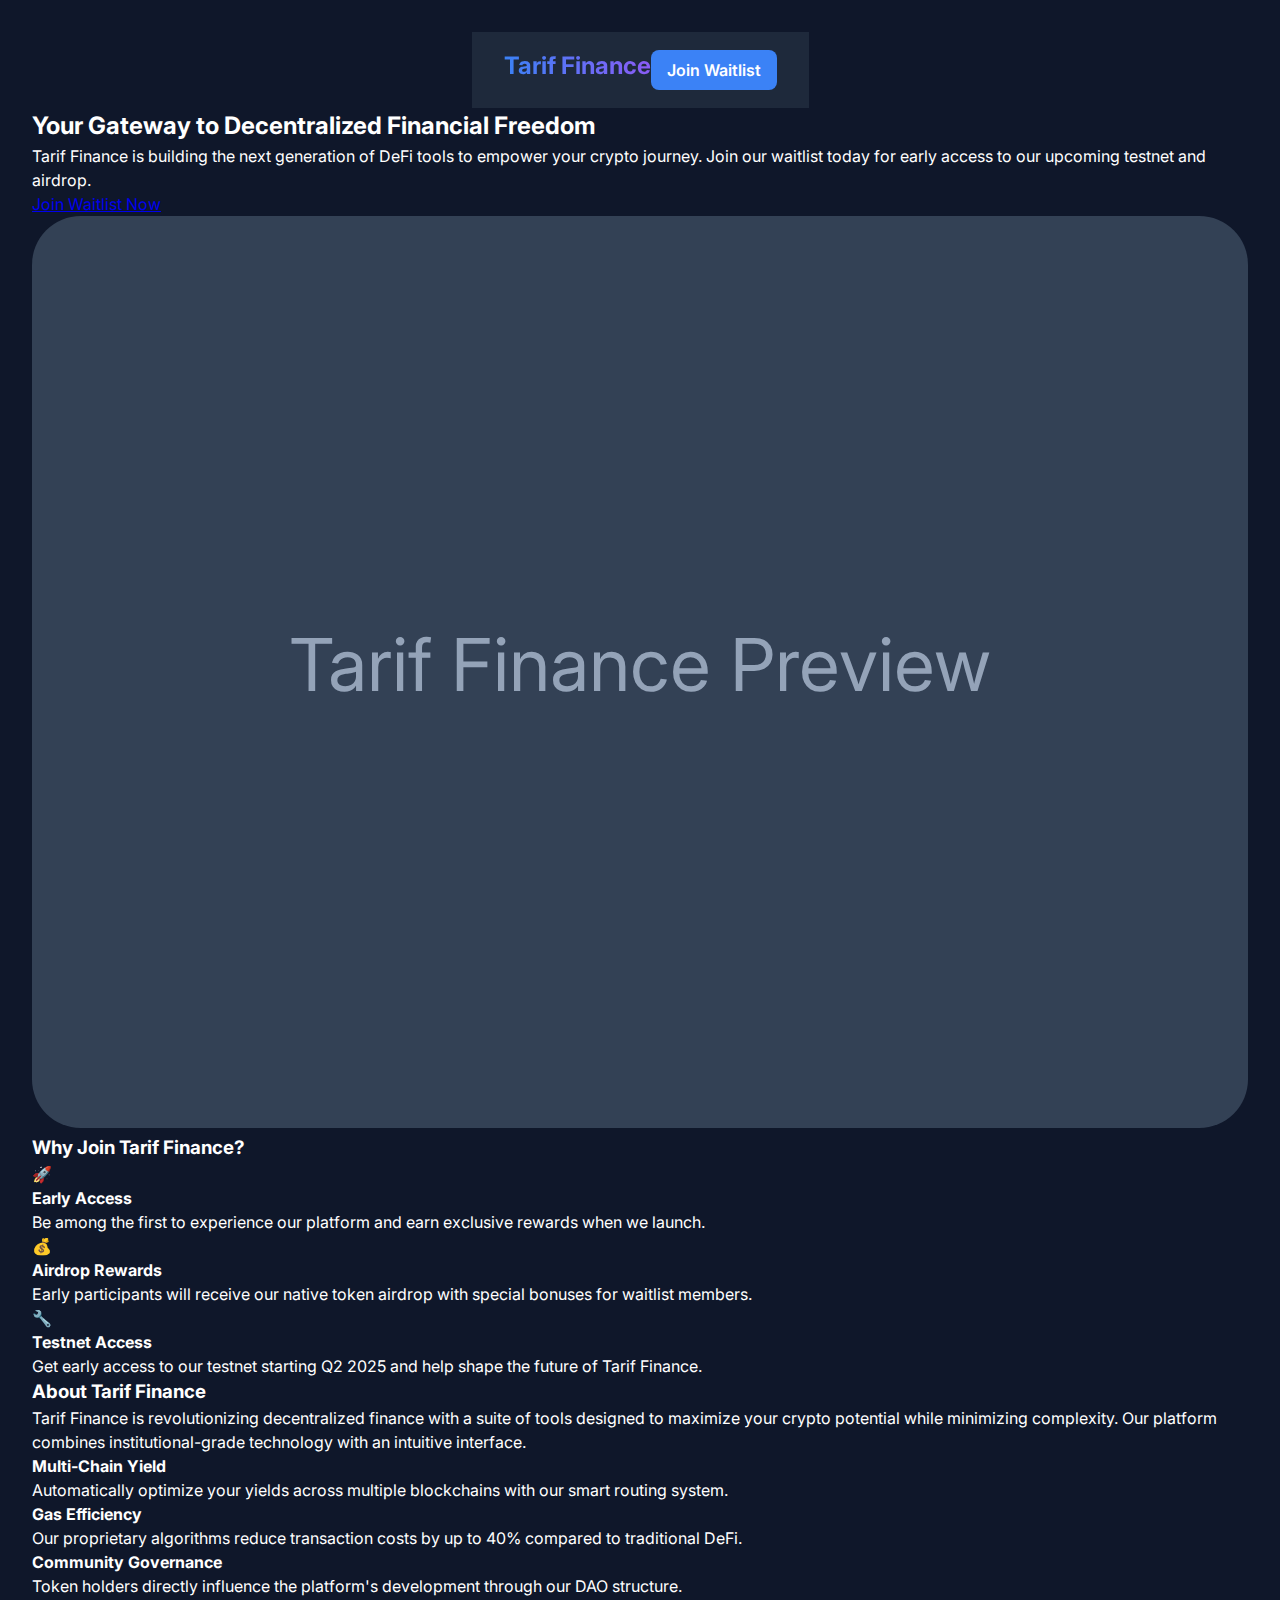
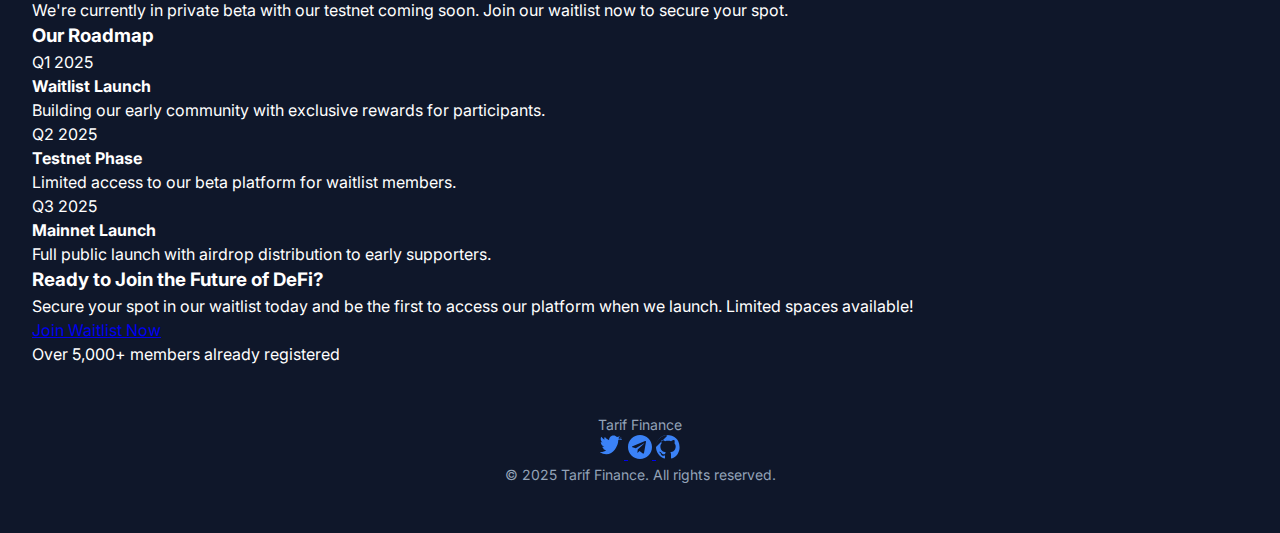
<file: home.html>
<!DOCTYPE html>
<html lang="en">
<head>
    <meta charset="UTF-8">
    <meta name="viewport" content="width=device-width, initial-scale=1.0">
    <title>Tarif Finance - Decentralized Financial Freedom</title>
    <link rel="stylesheet" href="styles.css">
    <link href="https://fonts.googleapis.com/css2?family=Inter:wght@400;500;600;700&display=swap" rel="stylesheet">
</head>
<body>
    <nav class="navbar">
        <div class="container">
            <h1 class="logo">Tarif Finance</h1>
            <a href="waitlist.html" class="nav-btn">Join Waitlist</a>
        </div>
    </nav>

    <main class="home-container">
        <section class="hero">
            <div class="hero-content">
                <h2>Your Gateway to Decentralized Financial Freedom</h2>
                <p class="hero-subtitle">Tarif Finance is building the next generation of DeFi tools to empower your crypto journey. Join our waitlist today for early access to our upcoming testnet and airdrop.</p>
                <a href="waitlist.html" class="cta-btn">Join Waitlist Now</a>
            </div>
            <div class="hero-image">
                <div class="image-placeholder">
                    <svg width="100%" height="100%" viewBox="0 0 400 300" xmlns="http://www.w3.org/2000/svg">
                        <rect width="100%" height="100%" rx="16" fill="var(--input-bg)"/>
                        <text x="50%" y="50%" font-family="Inter" font-size="24" fill="var(--secondary-text)" text-anchor="middle" dominant-baseline="middle">Tarif Finance Preview</text>
                    </svg>
                </div>
            </div>
        </section>

        <section class="features">
            <h3>Why Join Tarif Finance?</h3>
            <div class="features-grid">
                <div class="feature-card">
                    <div class="feature-icon">🚀</div>
                    <h4>Early Access</h4>
                    <p>Be among the first to experience our platform and earn exclusive rewards when we launch.</p>
                </div>
                <div class="feature-card">
                    <div class="feature-icon">💰</div>
                    <h4>Airdrop Rewards</h4>
                    <p>Early participants will receive our native token airdrop with special bonuses for waitlist members.</p>
                </div>
                <div class="feature-card">
                    <div class="feature-icon">🔧</div>
                    <h4>Testnet Access</h4>
                    <p>Get early access to our testnet starting Q2 2025 and help shape the future of Tarif Finance.</p>
                </div>
            </div>
        </section>

        <section class="about">
            <h3>About Tarif Finance</h3>
            <p>Tarif Finance is revolutionizing decentralized finance with a suite of tools designed to maximize your crypto potential while minimizing complexity. Our platform combines institutional-grade technology with an intuitive interface.</p>
            
            <div class="about-highlights">
                <div class="highlight-card">
                    <h4>Multi-Chain Yield</h4>
                    <p>Automatically optimize your yields across multiple blockchains with our smart routing system.</p>
                </div>
                <div class="highlight-card">
                    <h4>Gas Efficiency</h4>
                    <p>Our proprietary algorithms reduce transaction costs by up to 40% compared to traditional DeFi.</p>
                </div>
                <div class="highlight-card">
                    <h4>Community Governance</h4>
                    <p>Token holders directly influence the platform's development through our DAO structure.</p>
                </div>
            </div>
            
            <p class="about-cta">We're currently in private beta with our testnet coming soon. Join our waitlist now to secure your spot.</p>
        </section>

        <section class="timeline">
            <h3>Our Roadmap</h3>
            <div class="timeline-steps">
                <div class="timeline-step current">
                    <div class="step-marker">Q1 2025</div>
                    <div class="step-content">
                        <h4>Waitlist Launch</h4>
                        <p>Building our early community with exclusive rewards for participants.</p>
                    </div>
                </div>
                <div class="timeline-step">
                    <div class="step-marker">Q2 2025</div>
                    <div class="step-content">
                        <h4>Testnet Phase</h4>
                        <p>Limited access to our beta platform for waitlist members.</p>
                    </div>
                </div>
                <div class="timeline-step">
                    <div class="step-marker">Q3 2025</div>
                    <div class="step-content">
                        <h4>Mainnet Launch</h4>
                        <p>Full public launch with airdrop distribution to early supporters.</p>
                    </div>
                </div>
            </div>
        </section>

        <section class="cta-section">
            <h3>Ready to Join the Future of DeFi?</h3>
            <p>Secure your spot in our waitlist today and be the first to access our platform when we launch. Limited spaces available!</p>
            <a href="waitlist.html" class="cta-btn">Join Waitlist Now</a>
            <p class="cta-note">Over 5,000+ members already registered</p>
        </section>
    </main>

    <footer>
        <div class="footer-content">
            <div class="footer-logo">Tarif Finance</div>
            <div class="social-links">
                <a href="https://twitter.com/tariffinance" target="_blank" rel="noopener noreferrer" aria-label="Twitter">
                    <svg width="24" height="24" viewBox="0 0 24 24" fill="none" xmlns="http://www.w3.org/2000/svg">
                        <path d="M22 4.01C21 4.5 20.02 4.76 19 5C19.01 4.25 18.63 3.52 18 3C17.2 2.5 16.16 2.5 15.35 3C14.54 3.5 14.04 4.38 14.05 5.25C14.06 5.62 14.12 6 14.24 6.36C10.28 6.16 6.81 4.62 4.84 2.04C4.43 2.56 4.23 3.22 4.24 3.87C4.26 5.09 5.06 6.13 6.18 6.5C5.5 6.5 4.86 6.3 4.32 5.98V6.03C4.32 7.8 5.66 9.35 7.62 9.72C7.21 9.85 6.77 9.92 6.33 9.92C6.02 9.92 5.72 9.88 5.43 9.82C6.03 11.35 7.48 12.48 9.2 12.51C7.83 13.55 6.14 14.13 4.36 14.13C3.99 14.13 3.63 14.11 3.27 14.07C4.99 15.29 7.11 16 9.39 16C15.05 16 18.2 10.46 18.2 5.71C18.2 5.56 18.2 5.41 18.19 5.26C19.19 4.54 20.03 3.68 20.68 2.69C19.77 3.1 18.81 3.38 17.84 3.5C18.8 2.93 19.46 2.03 19.8 1C18.92 1.5 17.95 1.88 16.94 2.1C16.13 1.18 14.94 0.59 13.65 0.59C11.1 0.59 9.05 2.64 9.05 5.19C9.05 5.56 9.09 5.93 9.17 6.28C5.98 6.09 3.17 4.38 1.29 1.79C0.9 2.42 0.68 3.16 0.68 3.94C0.68 5.43 1.5 6.74 2.74 7.5C2.01 7.5 1.34 7.3 0.76 7V7.05C0.76 9.29 2.27 11.19 4.32 11.64C3.93 11.75 3.52 11.8 3.1 11.8C2.8 11.8 2.51 11.77 2.23 11.71C2.81 13.56 4.51 14.97 6.52 15C4.91 16.36 2.91 17.11 0.77 17.11C0.39 17.11 0.02 17.09 -0.34 17.04C1.69 18.42 3.88 19.2 6.24 19.2C13.64 19.2 17.74 12 17.74 5.75C17.74 5.54 17.74 5.33 17.73 5.12C18.64 4.45 19.44 3.66 20.1 2.76L20.08 2.77C20.12 2.67 20.16 2.58 20.2 2.49C20.96 3.23 21.57 4.11 22 5.08C21.34 4.78 20.66 4.56 19.96 4.42C20.64 3.93 21.22 3.31 21.65 2.6C21 3.17 20.26 3.62 19.47 3.96L19.48 3.96Z" fill="var(--accent-color)"/>
                    </svg>
                </a>
                <a href="https://t.me/tariffinance" target="_blank" rel="noopener noreferrer" aria-label="Telegram">
                    <svg width="24" height="24" viewBox="0 0 24 24" fill="none" xmlns="http://www.w3.org/2000/svg">
                        <path d="M12 0C5.374 0 0 5.373 0 12C0 18.627 5.374 24 12 24C18.627 24 24 18.627 24 12C24 5.373 18.627 0 12 0ZM17.894 7.221L16.011 17.897C15.866 18.581 15.416 18.756 14.842 18.435L11.54 16.003L9.97 17.493C9.825 17.638 9.704 17.759 9.422 17.759L9.676 14.382L16.212 8.521C16.502 8.263 16.15 8.122 15.768 8.38L7.783 13.323L4.427 12.219C3.768 11.998 3.753 11.486 4.574 11.156L17.077 6.079C17.635 5.86 18.119 6.207 17.894 7.221Z" fill="var(--accent-color)"/>
                    </svg>
                </a>
                <a href="https://github.com/tariffinance" target="_blank" rel="noopener noreferrer" aria-label="GitHub">
                    <svg width="24" height="24" viewBox="0 0 24 24" fill="none" xmlns="http://www.w3.org/2000/svg">
                        <path fill-rule="evenodd" clip-rule="evenodd" d="M12 0C5.37 0 0 5.37 0 12C0 17.31 3.435 21.795 8.205 23.385C8.805 23.49 9.03 23.13 9.03 22.815C9.03 22.53 9.015 21.585 9.015 20.58C6 21.135 5.22 19.845 4.98 19.17C4.845 18.825 4.26 17.76 3.75 17.475C3.33 17.25 2.73 16.695 3.735 16.68C4.68 16.665 5.355 17.565 5.58 17.925C6.66 19.845 8.385 19.32 9.075 19.005C9.18 18.12 9.495 17.595 9.84 17.295C7.17 16.995 4.38 15.96 4.38 11.37C4.38 10.065 4.845 8.985 5.61 8.145C5.49 7.845 5.07 6.615 5.73 4.965C5.73 4.965 6.735 4.65 9.03 6.195C9.99 5.925 11.01 5.79 12.03 5.79C13.05 5.79 14.07 5.925 15.03 6.195C17.325 4.635 18.33 4.965 18.33 4.965C18.99 6.615 18.57 7.845 18.45 8.145C19.215 8.985 19.68 10.05 19.68 11.37C19.68 15.975 16.875 16.995 14.205 17.295C14.64 17.67 15.015 18.39 15.015 19.515C15.015 21.12 15 22.41 15 22.815C15 23.13 15.225 23.505 15.825 23.385C18.2072 22.5807 20.2773 20.9927 21.6765 18.8769C23.0757 16.7611 23.7298 14.2317 23.54 11.685C23.34 8.115 22.095 5.16 19.965 3.285C17.5245 1.12872 14.2954 -0.00244141 11 0C5.37 0 0 5.37 0 12Z" fill="var(--accent-color)"/>
                    </svg>
                </a>
            </div>
            <p>&copy; 2025 Tarif Finance. All rights reserved.</p>
        </div>
    </footer>
</body>
</html>
</file>
<file: styles.css>
:root {
    --primary-bg: #0f172a;
    --primary-text: #ffffff;
    --accent-color: #3b82f6;
    --secondary-text: #94a3b8;
    --card-bg: #1e293b;
    --input-bg: #334155;
}

* {
    margin: 0;
    padding: 0;
    box-sizing: border-box;
    font-family: 'Inter', sans-serif;
}

body {
    background-color: var(--primary-bg);
    color: var(--primary-text);
    min-height: 100vh;
    display: flex;
    flex-direction: column;
    align-items: center;
    justify-content: center;
    padding: 2rem;
    line-height: 1.5;
}

/* Improved focus states */
button:focus, input:focus, a:focus {
    outline: 2px solid var(--accent-color);
    outline-offset: 2px;
}

/* Error message styling */
.error-message {
    color: #ef4444;
    background-color: rgba(239, 68, 68, 0.1);
    padding: 0.75rem 1rem;
    border-radius: 0.5rem;
    margin-bottom: 1rem;
    display: flex;
    align-items: center;
    gap: 0.5rem;
}

.error-message::before {
    content: "!";
    display: inline-flex;
    align-items: center;
    justify-content: center;
    width: 1.25rem;
    height: 1.25rem;
    background-color: #ef4444;
    color: white;
    border-radius: 50%;
    font-weight: bold;
}

/* Loading spinner */
.spinner {
    width: 1.5rem;
    height: 1.5rem;
    border: 3px solid rgba(255, 255, 255, 0.3);
    border-radius: 50%;
    border-top-color: white;
    animation: spin 1s ease-in-out infinite;
    margin: 0 auto;
}

@keyframes spin {
    to { transform: rotate(360deg); }
}

/* Wallet connection states */
.wallet-btn.connecting {
    position: relative;
    color: transparent;
}

.wallet-btn.connecting::after {
    content: "";
    position: absolute;
    left: 50%;
    top: 50%;
    transform: translate(-50%, -50%);
    width: 1.5rem;
    height: 1.5rem;
    border: 3px solid rgba(255, 255, 255, 0.3);
    border-radius: 50%;
    border-top-color: white;
    animation: spin 1s ease-in-out infinite;
}

header {
    text-align: center;
    margin-bottom: 2rem;
}

h1 {
    font-size: 2.5rem;
    font-weight: 700;
    margin-bottom: 0.5rem;
    background: linear-gradient(90deg, #3b82f6, #8b5cf6);
    -webkit-background-clip: text;
    background-clip: text;
    color: transparent;
}

.subtitle {
    font-size: 1.25rem;
    color: var(--secondary-text);
    margin-bottom: 1.5rem;
    max-width: 600px;
}

.waitlist-container {
    background-color: var(--card-bg);
    border-radius: 1rem;
    padding: 2rem;
    width: 100%;
    max-width: 500px;
    box-shadow: 0 10px 15px -3px rgba(0, 0, 0, 0.1), 0 4px 6px -2px rgba(0, 0, 0, 0.05);
    margin: 0 auto;
}

.form-description {
    color: var(--secondary-text);
    margin-bottom: 1.5rem;
}

.form-group {
    margin-bottom: 1.5rem;
}

label {
    display: block;
    margin-bottom: 0.5rem;
    color: var(--secondary-text);
    font-weight: 500;
}

input {
    width: 100%;
    padding: 0.75rem 1rem;
    background-color: var(--input-bg);
    border: 1px solid var(--input-bg);
    border-radius: 0.5rem;
    color: var(--primary-text);
    font-size: 1rem;
}

input:focus {
    outline: none;
    border-color: var(--accent-color);
}

.wallet-btn {
    width: 100%;
    padding: 0.75rem 1rem;
    background-color: var(--accent-color);
    color: white;
    border: none;
    border-radius: 0.5rem;
    font-size: 1rem;
    font-weight: 600;
    cursor: pointer;
    margin-bottom: 1rem;
    transition: background-color 0.2s;
}

.wallet-btn:hover {
    background-color: #2563eb;
}

.submit-btn {
    width: 100%;
    padding: 0.75rem 1rem;
    background-color: var(--input-bg);
    color: var(--secondary-text);
    border: none;
    border-radius: 0.5rem;
    font-size: 1rem;
    font-weight: 600;
    cursor: not-allowed;
    transition: all 0.2s;
}

.submit-btn.enabled {
    background-color: var(--accent-color);
    color: white;
    cursor: pointer;
}

.submit-btn.enabled:hover {
    background-color: #2563eb;
}

.success-message {
    background-color: var(--card-bg);
    border-radius: 1rem;
    padding: 2rem;
    max-width: 500px;
    text-align: center;
    box-shadow: 0 10px 15px -3px rgba(0, 0, 0, 0.1), 0 4px 6px -2px rgba(0, 0, 0, 0.05);
    margin: 0 auto;
}

.success-message h2 {
    margin-bottom: 1rem;
    color: var(--accent-color);
}

.success-message p {
    margin-bottom: 1.5rem;
    color: var(--secondary-text);
}

.twitter-btn {
    display: inline-block;
    padding: 0.75rem 1.5rem;
    background-color: #1da1f2;
    color: white;
    border-radius: 0.5rem;
    text-decoration: none;
    font-weight: 600;
    transition: background-color 0.2s;
}

.twitter-btn:hover {
    background-color: #1991db;
}

.referral-section {
    background-color: var(--input-bg);
    padding: 1rem;
    border-radius: 0.5rem;
    text-align: center;
    margin-top: 1.5rem;
}

.referral-section p {
    color: var(--secondary-text);
    margin-bottom: 0.5rem;
}

.referral-code {
    font-size: 1.25rem;
    font-weight: 600;
    color: var(--accent-color);
    background-color: rgba(59, 130, 246, 0.1);
    padding: 0.5rem 1rem;
    border-radius: 0.25rem;
    display: inline-block;
    margin: 0.5rem 0;
    font-family: monospace;
}

.referral-note {
    font-size: 0.875rem;
    color: var(--secondary-text);
    margin-top: 0.5rem;
}

footer {
    margin-top: auto;
    padding-top: 3rem;
    text-align: center;
    color: var(--secondary-text);
    font-size: 0.875rem;
    padding-bottom: 1rem;
    width: 100%;
}

/* Modal Styles */
.modal {
    display: none;
    position: fixed;
    top: 0;
    left: 0;
    width: 100%;
    height: 100%;
    background-color: rgba(0, 0, 0, 0.7);
    z-index: 1000;
    align-items: center;
    justify-content: center;
}

.modal-content {
    background-color: var(--card-bg);
    padding: 2rem;
    border-radius: 1rem;
    width: 100%;
    max-width: 400px;
    position: relative;
}

.modal h3 {
    text-align: center;
    margin-bottom: 1.5rem;
    color: var(--primary-text);
}

.wallet-options {
    display: flex;
    flex-direction: column;
    gap: 1rem;
}

.wallet-option {
    display: flex;
    align-items: center;
    gap: 1rem;
    padding: 1rem;
    background-color: var(--input-bg);
    border: none;
    border-radius: 0.5rem;
    color: var(--primary-text);
    font-size: 1rem;
    font-weight: 500;
    cursor: pointer;
    transition: background-color 0.2s;
}

.wallet-option:hover {
    background-color: var(--accent-color);
}

.wallet-option img {
    width: 24px;
    height: 24px;
}

.close-modal {
    position: absolute;
    top: 1rem;
    right: 1rem;
    background: none;
    border: none;
    color: var(--secondary-text);
    font-size: 1.5rem;
    cursor: pointer;
}

/* QR Code Styling for WalletConnect */
.walletconnect-modal__base {
    z-index: 1001 !important;
}

.walletconnect-modal__headerLogo {
    display: none !important;
}

.walletconnect-qrcode__text {
    color: var(--primary-text) !important;
}

/* Navbar Styles */
.navbar {
    background-color: var(--card-bg);
    padding: 1rem 2rem;
    position: sticky;
    top: 0;
    z-index: 100;
}

.container {
    max-width: 1200px;
    margin: 0 auto;
    display: flex;
    justify-content: space-between;
    align-items: center;
}

.logo {
    font-size: 1.5rem;
    font-weight: 700;
    background: linear-gradient(90deg, #3b82f6, #8b5cf6);
    -webkit-background-clip: text;
    background-clip: text;
    color: transparent;
}

.nav-btn {
    padding: 0.5rem 1rem;
    background-color: var(--accent-color);
    color: white;
    border-radius: 0.5rem;
    text-decoration: none;
    font-weight: 600;
    transition: background-color 0.2s;
}

.nav-btn:hover {
    background-color: #2563eb;
}

/* Screen reader only class */
.sr-only {
    position: absolute;
    width: 1px;
    height: 1px;
    padding: 0;
    margin: -1px;
    overflow: hidden;
    clip: rect(0, 0, 0, 0);
    white-space: nowrap;
    border-width: 0;
}
</file>
